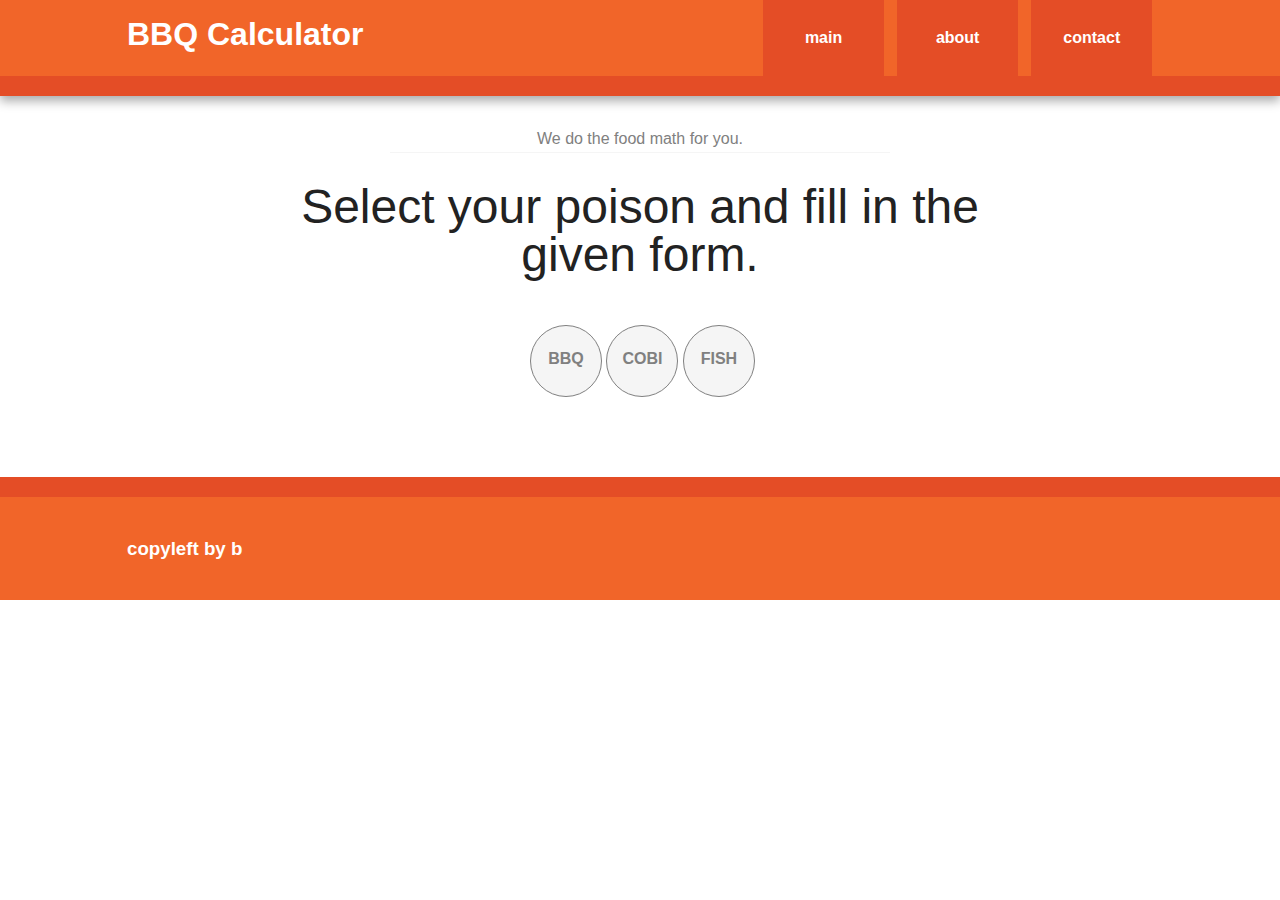
<file: index.html>
<!DOCTYPE html>
<!--[if lt IE 7]>      <html class="no-js lt-ie9 lt-ie8 lt-ie7"> <![endif]-->
<!--[if IE 7]>         <html class="no-js lt-ie9 lt-ie8"> <![endif]-->
<!--[if IE 8]>         <html class="no-js lt-ie9"> <![endif]-->
<!--[if gt IE 8]><!--> <html class="no-js"> <!--<![endif]-->
    <head>
        <meta charset="utf-8">
        <meta http-equiv="X-UA-Compatible" content="IE=edge,chrome=1">
        <title>BBQ Calculator</title>
        <meta name="description" content="">
        <meta name="viewport" content="width=device-width">

        <link rel="stylesheet" href="css/normalize.min.css">
        <link rel="stylesheet" href="css/main.css">
		  <script src="//ajax.googleapis.com/ajax/libs/jquery/1.10.2/jquery.min.js"></script>
        <script src="js/vendor/modernizr-2.6.2-respond-1.1.0.min.js"></script>
    </head>
    <body>
        <!--[if lt IE 7]>
            <p class="chromeframe">You are using an <strong>outdated</strong> browser. Please <a href="http://browsehappy.com/">upgrade your browser</a> or <a href="http://www.google.com/chromeframe/?redirect=true">activate Google Chrome Frame</a> to improve your experience.</p>
        <![endif]-->

        <div class="header-container">
            <header class="wrapper clearfix">
                <h1 class="title">BBQ Calculator</h1>
                <nav>
                    <ul>
                        <li><a href="index.html">main</a></li>
                        <li><a href="about.html">about</a></li>
                        <li><a href="contact.html">contact</a></li>
                    </ul>
                </nav>
            </header>
        </div>

        <div class="main-container">
            <div class="main wrapper clearfix">
					
					<div class="intro center">We do the food math for you.</div>
					<div class="instruct center">Select your poison and fill in the given form.</div>
					<div id="nav" class="center">
						<ul>
							<a href="#" id="link_bbq"><li>BBQ</li></a>
							<a href="#" id="link_bbq"><li>COBI</li></a>
							<a href="#" id="link_bbq"><li>FISH</li></a>

						</ul>					
					</div>
					<section id="inq">
               <div id="inq_bbq">
               	               	 
               	<form>
							<label>Number of participants?</label>        				
         				<input id="no_ppl" type="number" min="0">
         				<label>Vegetarians?</label>
         				<input id="no_veg" type="number" min="0">
         				<label>Non alcoholics?</label>
         				<input id="no_nonalc" type="number" min="0">
         				<label>Sour cream -- Ajvar</label>
         				<input id="no_ajvarcream" type="range" min="0" max="10" >
         				<label>Red wine -- White wine</label>
         				<input id="no_redwhite" type="range" min="0" max="10" >

         				Getting wasted? <input id="powerup" type="checkbox">
         				
         				
         				<br /><br />
         				
         				<input class="submit" type="submit" value="Calculate!"></p>
						</form> 
			
               </div> <!-- close inq_bbq -->

               <div id="inq_cobi">
						<form>
							<label>Number of participants?</label>        				
         				<input id="no_ppl" type="number" min="0">
         				<label>Vegetarians?</label>
         				<input id="no_veg" type="number" min="0">
         				<label>Non alcoholics?</label>
         				<input id="no_nonalc" type="number" min="0">
         				<label>Not spicy -- Very spicy</label>
         				<input id="no_spiciness" type="range" min="0" max="10" >
         				
         				
         				<br /><br />
         				
         				<input class="submit" type="submit" value="Calculate!"></p>    
         			</form>        
               </div>
               <div id="inq_fish">
						<form>
							<label>Number of participants?</label>        				
         				<input id="no_ppl" type="number" min="0">
         				<label>Non alcoholics?</label>
         				<input id="no_nonalc" type="number" min="0">
         				<label>Not spicy -- Very spicy</label>
         				<input id="no_spiciness" type="range" min="0" max="10" >
         				
         				<br /><br />
         				
         				<input class="submit" type="submit" value="Calculate!"></p>   
         			</form>             
               </div>
               </section>
              
               <div id="out_bbq">
							<p class="food"></p>
							<p class="drink"></p>
							<p class="tool"></p>
							<p class="fun"></p>
							<p class="show_list"><a href="#">Show list!</a></p>
							<div id="list_bbq"></div>
					</div>
					
					<div id="out_cobi">
							<p class="food"></p>
							<p class="drink"></p>
							<p class="tool"></p>
							<p class="fun"></p>
							<p class="show_list"><a href="#">Show list!</a></p>
							<div id="list_cobi"></div>
					</div>
					
					<div id="out_fish">
							<p class="food"></p>
							<p class="drink"></p>
							<p class="tool"></p>
							<p class="fun"></p>
							<p class="show_list"><a href="#">Show list!</a></p>
							<div id="list_fish"></div>
					</div>
							
               
            </div> <!-- #main -->
        </div> <!-- #main-container -->

        <div class="footer-container">
            <footer class="wrapper">
                <h3>copyleft by b</h3>
            </footer>
        </div>

        <script src="//ajax.googleapis.com/ajax/libs/jquery/1.10.1/jquery.min.js"></script>
        <script>window.jQuery || document.write('<script src="js/vendor/jquery-1.10.1.min.js"><\/script>')</script>

		  <script src="js/main.js"></script>
        <script src="js/bbq.js"></script>
        <script src="js/cobi.js"></script>
        <script src="js/fish.js"></script>

</body>
</html>
</file>
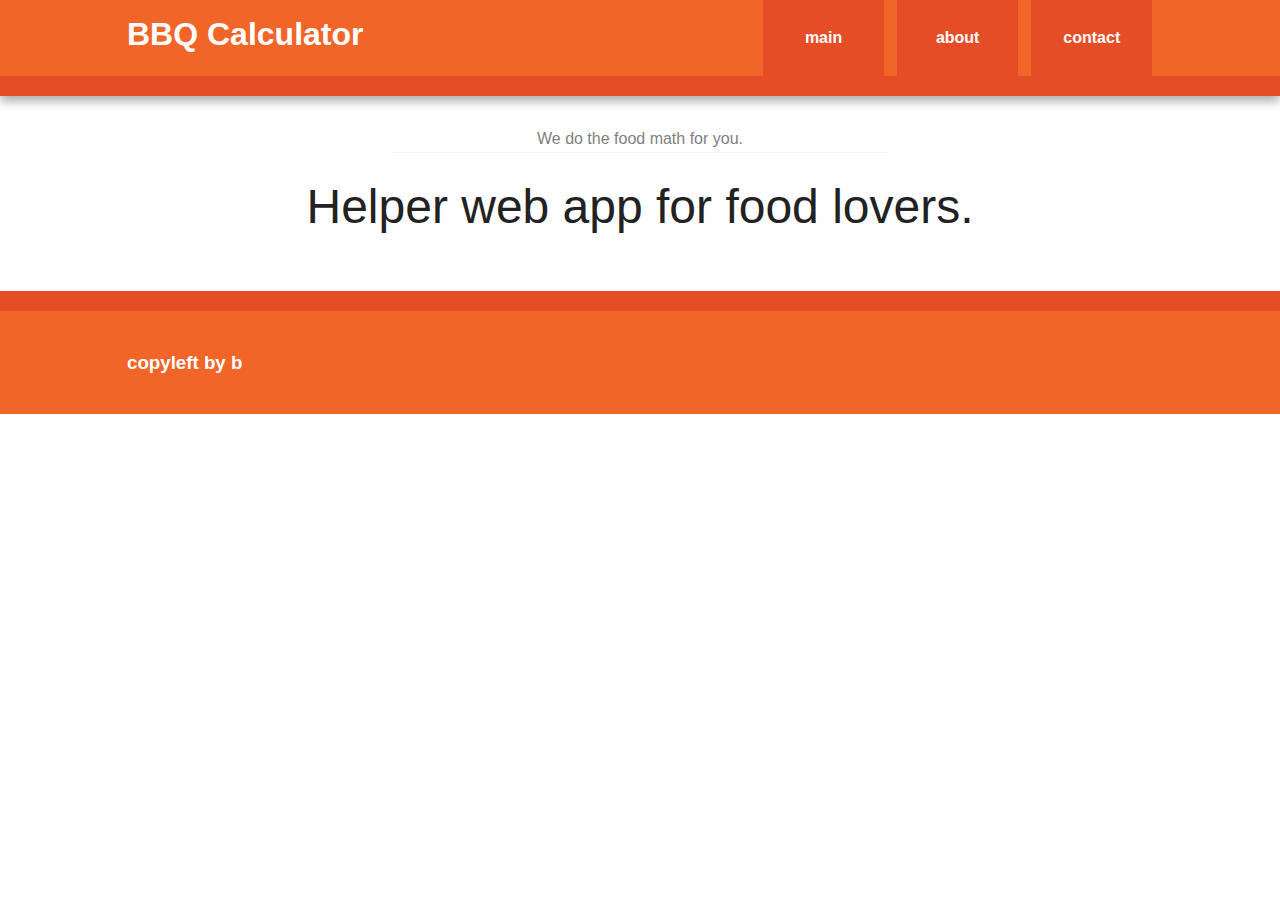
<file: about.html>
<!DOCTYPE html>
<!--[if lt IE 7]>      <html class="no-js lt-ie9 lt-ie8 lt-ie7"> <![endif]-->
<!--[if IE 7]>         <html class="no-js lt-ie9 lt-ie8"> <![endif]-->
<!--[if IE 8]>         <html class="no-js lt-ie9"> <![endif]-->
<!--[if gt IE 8]><!--> <html class="no-js"> <!--<![endif]-->
    <head>
        <meta charset="utf-8">
        <meta http-equiv="X-UA-Compatible" content="IE=edge,chrome=1">
        <title>BBQ Calculator</title>
        <meta name="description" content="">
        <meta name="viewport" content="width=device-width">

        <link rel="stylesheet" href="css/normalize.min.css">
        <link rel="stylesheet" href="css/main.css">
		  <script src="//ajax.googleapis.com/ajax/libs/jquery/1.10.2/jquery.min.js"></script>
        <script src="js/vendor/modernizr-2.6.2-respond-1.1.0.min.js"></script>
    </head>
    <body>
        <!--[if lt IE 7]>
            <p class="chromeframe">You are using an <strong>outdated</strong> browser. Please <a href="http://browsehappy.com/">upgrade your browser</a> or <a href="http://www.google.com/chromeframe/?redirect=true">activate Google Chrome Frame</a> to improve your experience.</p>
        <![endif]-->

        <div class="header-container">
            <header class="wrapper clearfix">
                <h1 class="title">BBQ Calculator</h1>
                <nav>
                    <ul>
                        <li><a href="index.html">main</a></li>
                        <li><a href="about.html">about</a></li>
                        <li><a href="contact.html">contact</a></li>
                    </ul>
                </nav>
            </header>
        </div>

        <div class="main-container">
            <div class="main wrapper clearfix">
					
					<div class="intro center">We do the food math for you.</div>
					<div class="instruct center">Helper web app for food lovers.</div>
					
							
               
            </div> <!-- #main -->
        </div> <!-- #main-container -->

        <div class="footer-container">
            <footer class="wrapper">
                <h3>copyleft by b</h3>
            </footer>
        </div>

        <script src="//ajax.googleapis.com/ajax/libs/jquery/1.10.1/jquery.min.js"></script>
        <script>window.jQuery || document.write('<script src="js/vendor/jquery-1.10.1.min.js"><\/script>')</script>


</body>
</html>
</file>
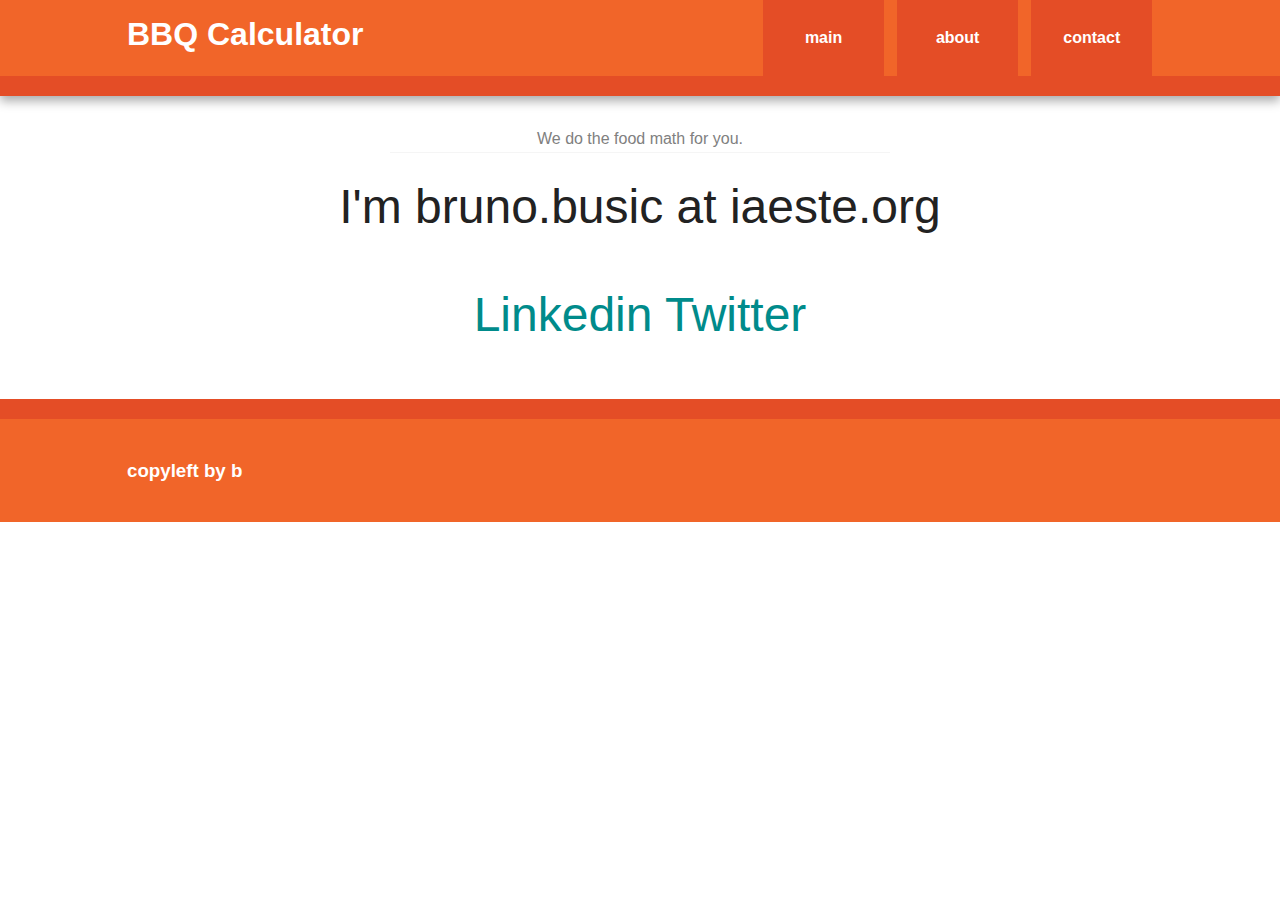
<file: contact.html>
<!DOCTYPE html>
<!--[if lt IE 7]>      <html class="no-js lt-ie9 lt-ie8 lt-ie7"> <![endif]-->
<!--[if IE 7]>         <html class="no-js lt-ie9 lt-ie8"> <![endif]-->
<!--[if IE 8]>         <html class="no-js lt-ie9"> <![endif]-->
<!--[if gt IE 8]><!--> <html class="no-js"> <!--<![endif]-->
    <head>
        <meta charset="utf-8">
        <meta http-equiv="X-UA-Compatible" content="IE=edge,chrome=1">
        <title>BBQ Calculator</title>
        <meta name="description" content="">
        <meta name="viewport" content="width=device-width">

        <link rel="stylesheet" href="css/normalize.min.css">
        <link rel="stylesheet" href="css/main.css">
		  <script src="//ajax.googleapis.com/ajax/libs/jquery/1.10.2/jquery.min.js"></script>
        <script src="js/vendor/modernizr-2.6.2-respond-1.1.0.min.js"></script>
    </head>
    <body>
        <!--[if lt IE 7]>
            <p class="chromeframe">You are using an <strong>outdated</strong> browser. Please <a href="http://browsehappy.com/">upgrade your browser</a> or <a href="http://www.google.com/chromeframe/?redirect=true">activate Google Chrome Frame</a> to improve your experience.</p>
        <![endif]-->

        <div class="header-container">
            <header class="wrapper clearfix">
                <h1 class="title">BBQ Calculator</h1>
                <nav>
                    <ul>
                        <li><a href="index.html">main</a></li>
                        <li><a href="about.html">about</a></li>
                        <li><a href="contact.html">contact</a></li>
                    </ul>
                </nav>
            </header>
        </div>

        <div class="main-container">
            <div class="main wrapper clearfix">
					
					<div class="intro center">We do the food math for you.</div>
					<div class="instruct center">I'm bruno.busic at iaeste.org</div>
					<div class="instruct center" id="contact">
						<a href="http://www.linkedin.com/in/bbusic" target="_blank">Linkedin</a>
						<a href="https://twitter.com/3mpetri" target="_blank">Twitter</a>
					</div>
					
					
               
            </div> <!-- #main -->
        </div> <!-- #main-container -->

        <div class="footer-container">
            <footer class="wrapper">
                <h3>copyleft by b</h3>
            </footer>
        </div>

        <script src="//ajax.googleapis.com/ajax/libs/jquery/1.10.1/jquery.min.js"></script>
        <script>window.jQuery || document.write('<script src="js/vendor/jquery-1.10.1.min.js"><\/script>')</script>
		<script src="js/main.js"></script>

</body>
</html>
</file>
<file: css/main.css>
/* ==========================================================================
   HTML5 Boilerplate styles - h5bp.com (generated via initializr.com)
   ========================================================================== */

html,
button,
input,
select,
textarea {
    color: #222;
}

body {
    font-size: 1em;
    line-height: 1.4;
}

::-moz-selection {
    background: #b3d4fc;
    text-shadow: none;
}

::selection {
    background: #b3d4fc;
    text-shadow: none;
}

hr {
    display: block;
    height: 1px;
    border: 0;
    border-top: 1px solid #ccc;
    margin: 1em 0;
    padding: 0;
}

img {
    vertical-align: middle;
}

fieldset {
    border: 0;
    margin: 0;
    padding: 0;
}

textarea {
    resize: vertical;
}

.chromeframe {
    margin: 0.2em 0;
    background: #ccc;
    color: #000;
    padding: 0.2em 0;
}


/* ===== Initializr Styles ==================================================
   Author: Jonathan Verrecchia - verekia.com/initializr/responsive-template
   ========================================================================== */

body {
    font: 16px/26px Helvetica, Helvetica Neue, Arial;
}

.wrapper {
    width: 90%;
    margin: 0 5%;
}

/* ===================
    ALL: Orange Theme
   =================== */

.header-container {
    border-bottom: 20px solid #e44d26;
}

.footer-container,
.main aside {
    border-top: 20px solid #e44d26;
}

.header-container,
.footer-container,
.main aside {
    background: #f16529;
}

.title {
    color: white;
}

/* ==============
    MOBILE: Menu
   ============== */

nav ul {
    margin: 0;
    padding: 0;
}

nav a {
    display: block;
    margin-bottom: 10px;
    padding: 15px 0;

    text-align: center;
    text-decoration: none;
    font-weight: bold;

    color: white;
    background: #e44d26;
}

nav a:hover,
nav a:visited {
    color: white;
}

nav a:hover {
    text-decoration: underline;
}

/* ==============
    MOBILE: Main
   ============== */

.main {
    padding: 30px 0;
}

.main article h1 {
    font-size: 2em;
}

.main aside {
    color: white;
    padding: 0px 5% 10px;
}

.footer-container footer {
    color: white;
    padding: 20px 0;
}

/* ===============
    ALL: IE Fixes
   =============== */

.ie7 .title {
    padding-top: 20px;
}

/* ==========================================================================
   Author's custom styles
   ========================================================================== */

html {
	overflow-y: scroll;
}

p {
	margin: 0;
}

.intro {
	max-width: 500px;
	text-align: center;
	border-bottom: 1px solid whitesmoke;
	color: gray;
}

.instruct {
	padding: 30px;
	max-width: 770px;
	text-align: center;
	font-size: 3em;
	line-height: 1em;
}

#nav {
	max-width: 300px;
	margin-bottom: 50px;
}

#nav ul li {
	display: inline-block;
	width: 70px;
	height: 50px;
	border: 1px solid gray;;
	-webkit-border-radius: 999px;
   -moz-border-radius: 999px;
   border-radius: 999px;
   behavior: url(PIE.htc);
   background-color: whitesmoke;
   
   text-align: center;
   padding-top: 20px;
   font-weight: bold;
}

#nav ul a {
	text-decoration: none;
	color: grey;
}

#nav ul a:hover {
	color: white;
}

#nav ul li:hover {
	background-color: orangered;
	transition: background-color 1s;
}

#out_bbq, #out_cobi, #out_fish {
	text-align: justify;
	max-width: 500px;
	margin-left: 250px;
	position:relative;
}

#out_bbq p, #out_cobi p, #out_fish p {
	font-size: 1.5em;
	line-height: 1.35em;
	color: #666;
	padding-bottom: 30px;
	display: none;
}

#list_bbq, #list_cobi, #list_fish {
	display: none;
	
}

.center {
	margin: 0 auto;
}

.footer-container {
}

#contact a {
	text-decoration: none;
	color: darkcyan;
}

#contact a:hover {
	text-decoration: underline;
}

/*form design*/

#inq {
	max-width: 220px;
}

#inq_bbq, #inq_cobi, #inq_fish {
	display: none;
	float: left;
	max-width: 250px;
	margin-right: 20px;
}

input, textarea {
    -mox-border-radius: 6px;
    -weblit-border-radius: 6px;
    border-radius: 6px;
}
label {
    display: block;
}

/* Style the text boxes */
input, textarea {
	background: #efefef;
	border: 1px solid #ddd;
	font-size: 0.9em;
	color: #666;
	padding: 10px;
	margin-top: 3px;
	margin-bottom: 20px;
}

textarea {
	color: #666;
}

input:focus, textarea:focus {
	
    border:1px solid #99cc66;
}

.submit {
    border:none;
    cursor:pointer;
}

.submit:hover {
	    opacity:0.7;
	}

.show_list a {
color: #E44D26;
text-decoration: none;
}

.show_list a:hover {
text-decoration: underline;;
}



/* ==========================================================================
   Media Queries
   ========================================================================== */

@media (max-width: 600px) {
  	#inq_bbq, #inq_cobi, #inq_fish {
	float: none;
	}

	#inq {
	margin: 0 auto;
	}

	#out_bbq, #out_cobi, #out_fish {
	margin-left: 10px;
	}
	
}


@media only screen and (min-width: 480px) {

/* ====================
    INTERMEDIATE: Menu
   ==================== */
	
    nav a {
        float: left;
        width: 27%;
        margin: 0 1.7%;
        padding: 25px 2%;
        margin-bottom: 0;
    }

    nav li:first-child a {
        margin-left: 0;
    }

    nav li:last-child a {
        margin-right: 0;
    }

/* ========================
    INTERMEDIATE: IE Fixes
   ======================== */

    nav ul li {
        display: inline;
    }

    .oldie nav a {
        margin: 0 0.7%;
    }
}

@media only screen and (min-width: 768px) {

/* ====================
    WIDE: CSS3 Effects
   ==================== */

    .header-container,
    .main aside {
        -webkit-box-shadow: 0 5px 10px #aaa;
           -moz-box-shadow: 0 5px 10px #aaa;
                box-shadow: 0 5px 10px #aaa;
    }

/* ============
    WIDE: Menu
   ============ */

    .title {
        float: left;
    }

    nav {
        float: right;
        width: 38%;
    }

/* ============
    WIDE: Main
   ============ */

    .main article {
        float: left;
        width: 57%;
    }

    .main aside {
        float: right;
        width: 28%;
    }
}

@media only screen and (min-width: 1140px) {

/* ===============
    Maximal Width
   =============== */

    .wrapper {
        width: 1026px; /* 1140px - 10% for margins */
        margin: 0 auto;
    }
}

/* ==========================================================================
   Helper classes
   ========================================================================== */

.ir {
    background-color: transparent;
    border: 0;
    overflow: hidden;
    *text-indent: -9999px;
}

.ir:before {
    content: "";
    display: block;
    width: 0;
    height: 150%;
}

.hidden {
    display: none !important;
    visibility: hidden;
}

.visuallyhidden {
    border: 0;
    clip: rect(0 0 0 0);
    height: 1px;
    margin: -1px;
    overflow: hidden;
    padding: 0;
    position: absolute;
    width: 1px;
}

.visuallyhidden.focusable:active,
.visuallyhidden.focusable:focus {
    clip: auto;
    height: auto;
    margin: 0;
    overflow: visible;
    position: static;
    width: auto;
}

.invisible {
    visibility: hidden;
}

.clearfix:before,
.clearfix:after {
    content: " ";
    display: table;
}

.clearfix:after {
    clear: both;
}

.clearfix {
    *zoom: 1;
}

/* ==========================================================================
   Print styles
   ========================================================================== */

@media print {
    * {
        background: transparent !important;
        color: #000 !important; /* Black prints faster: h5bp.com/s */
        box-shadow: none !important;
        text-shadow: none !important;
    }

    a,
    a:visited {
        text-decoration: underline;
    }

    a[href]:after {
        content: " (" attr(href) ")";
    }

    abbr[title]:after {
        content: " (" attr(title) ")";
    }

    /*
     * Don't show links for images, or javascript/internal links
     */

    .ir a:after,
    a[href^="javascript:"]:after,
    a[href^="#"]:after {
        content: "";
    }

    pre,
    blockquote {
        border: 1px solid #999;
        page-break-inside: avoid;
    }

    thead {
        display: table-header-group; /* h5bp.com/t */
    }

    tr,
    img {
        page-break-inside: avoid;
    }

    img {
        max-width: 100% !important;
    }

    @page {
        margin: 0.5cm;
    }

    p,
    h2,
    h3 {
        orphans: 3;
        widows: 3;
    }

    h2,
    h3 {
        page-break-after: avoid;
    }
}
</file>
